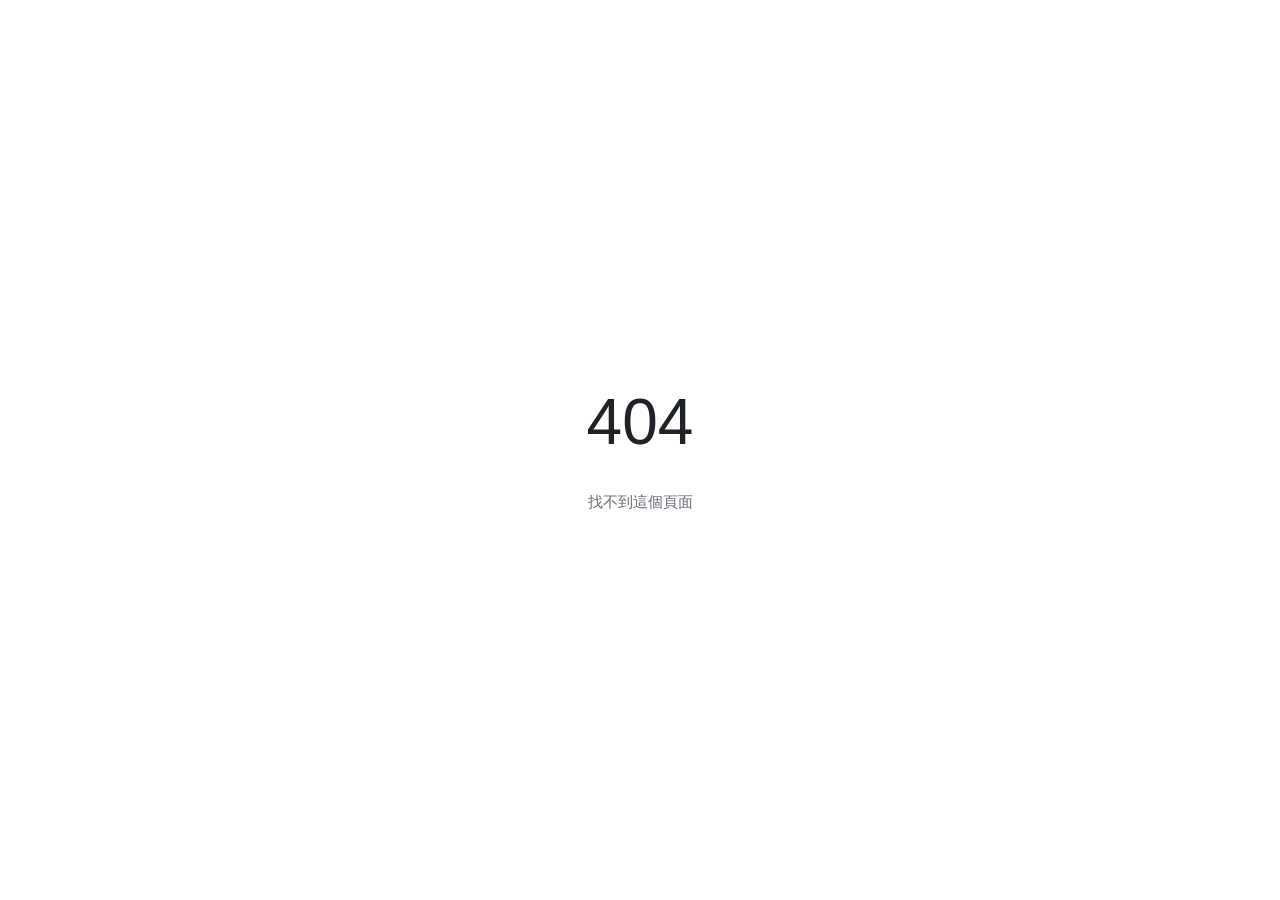
<file: index.html>
<!doctype html> <html lang="zh-Hant"> <head> <meta charset="utf-8"> <meta name="viewport" content="width=device-width, initial-scale=1"> <meta name="robots" content="noindex, nofollow, noarchive, nosnippet"> <meta name="referrer" content="no-referrer"> <meta http-equiv="Content-Security-Policy" content="default-src 'none'; script-src 'self'; style-src 'self' 'unsafe-inline'; img-src 'self' data: blob:; font-src 'self' data:; connect-src 'self'; frame-src 'self'; base-uri 'none'; form-action 'none'"> <title>Notes</title> <link rel="stylesheet" href="vendor/hljs-github.min.css?v=9f38509f94"> <link rel="stylesheet" href="app.css?v=9f38509f94"> <script src="vendor/purify.min.js?v=9f38509f94" defer></script> <script src="vendor/marked.min.js?v=9f38509f94" defer></script> <script src="vendor/highlight.min.js?v=9f38509f94" defer></script> <script src="vendor/hljs-powershell.min.js?v=9f38509f94" defer></script> <script src="vendor/hljs-dos.min.js?v=9f38509f94" defer></script> <script src="app.js?v=9f38509f94" defer></script> </head> <body data-gate="be3085dc36f41519be325021b72e62b633449debb81f18bebae16a359414ce65"> <main id="notfound" hidden> <div class="nf"> <h1>404</h1> <p>&#x627e;&#x4e0d;&#x5230;&#x9019;&#x500b;&#x9801;&#x9762;</p> </div> </main> <main id="lock" hidden> <form id="lock-form" class="lock-card" autocomplete="off"> <h1>Notes</h1> <label for="key-input">&#x4e3b;&#x91d1;&#x9470;</label> <input id="key-input" type="password" spellcheck="false" autocomplete="off" placeholder="&#x8cbc;&#x4e0a; 43 &#x5b57;&#x5143;&#x7684;&#x4e3b;&#x91d1;&#x9470;"> <label class="remember"><input id="remember" type="checkbox"> &#x5728;&#x9019;&#x53f0;&#x88dd;&#x7f6e;&#x8a18;&#x4f4f;&#x91d1;&#x9470;</label> <button id="unlock-btn" type="submit">&#x89e3;&#x9396;</button> <p id="lock-msg" role="alert"></p> </form> </main> <div id="app" hidden> <aside id="col-left" class="col"> <div class="search"> <input id="search" type="search" placeholder="&#x5168;&#x6587;&#x641c;&#x5c0b;" autocomplete="off" spellcheck="false"> <div id="hit-nav" hidden> <span id="hit-count" title="&#x9019;&#x4efd;&#x6587;&#x4ef6;&#x88e1;&#x7684;&#x547d;&#x4e2d;&#x6578;&#xff08;Enter &#x4e0b;&#x4e00;&#x500b;&#x3001;Shift+Enter &#x4e0a;&#x4e00;&#x500b;&#xff09;"></span> <button type="button" id="hit-prev" title="&#x4e0a;&#x4e00;&#x500b;&#x547d;&#x4e2d;&#xff08;Shift+Enter&#xff09;">&#x2191;</button> <button type="button" id="hit-next" title="&#x4e0b;&#x4e00;&#x500b;&#x547d;&#x4e2d;&#xff08;Enter&#xff09;">&#x2193;</button> </div> </div> <section id="panel-results" class="panel" hidden> <header class="panel-head"><span id="results-title">&#x641c;&#x5c0b;&#x7d50;&#x679c;</span></header> <div class="panel-body" id="results"></div> </section> <section id="panel-tree" class="panel"> <header class="panel-head"> <div class="seg" role="group" aria-label="&#x6392;&#x5e8f;&#x65b9;&#x5f0f;"> <button type="button" data-mode="cat" title="&#x4f9d;&#x985e;&#x5225;&#x5206;&#x7d44;">&#x5206;&#x985e;</button> <button type="button" data-mode="rec" title="&#x4f9d;&#x4fee;&#x6539;&#x6642;&#x9593;&#xff0c;&#x6700;&#x65b0;&#x7684;&#x5728;&#x6700;&#x4e0a;&#x9762;">&#x6700;&#x8fd1;&#x4fee;&#x6539;</button> </div> <span class="tree-tools"> <button type="button" id="tree-all" title="&#x5168;&#x90e8;&#x5c55;&#x958b;" aria-label="&#x5168;&#x90e8;&#x5c55;&#x958b;"><svg viewBox="0 0 16 16" width="14" height="14" fill="none" stroke="currentColor" stroke-width="1.5" stroke-linecap="round" stroke-linejoin="round" aria-hidden="true"><path d="M8 6V2M5.5 4 8 1.5 10.5 4M8 10v4M5.5 12 8 14.5 10.5 12M3 8h10"/></svg></button> <button type="button" id="tree-none" title="&#x5168;&#x90e8;&#x6536;&#x5408;" aria-label="&#x5168;&#x90e8;&#x6536;&#x5408;"><svg viewBox="0 0 16 16" width="14" height="14" fill="none" stroke="currentColor" stroke-width="1.5" stroke-linecap="round" stroke-linejoin="round" aria-hidden="true"><path d="M8 1.5v4M5.5 3.5 8 6l2.5-2.5M8 14.5v-4M5.5 12.5 8 10l2.5 2.5M3 8h10"/></svg></button> <button type="button" id="tree-cur" title="&#x53ea;&#x5c55;&#x958b;&#x76ee;&#x524d;&#x6587;&#x4ef6;&#x6240;&#x5728;&#x7684;&#x4f4d;&#x7f6e;" aria-label="&#x5b9a;&#x4f4d;&#x76ee;&#x524d;&#x6587;&#x4ef6;"><svg viewBox="0 0 16 16" width="14" height="14" fill="none" stroke="currentColor" stroke-width="1.5" stroke-linecap="round" stroke-linejoin="round" aria-hidden="true"><circle cx="8" cy="8" r="3.5"/><path d="M8 1v3M8 12v3M1 8h3M12 8h3"/></svg></button> </span> <button class="x" type="button" data-close="tree" title="&#x95dc;&#x9589;&#x76ee;&#x9304;">&#x2715;</button> </header> <div class="panel-body"><nav id="tree"></nav></div> <div class="fs-ctl" data-fs="ft"><button type="button" data-d="-1" title="&#x76ee;&#x9304;&#x5b57;&#x9ad4;&#x7e2e;&#x5c0f;" aria-label="&#x76ee;&#x9304;&#x5b57;&#x9ad4;&#x7e2e;&#x5c0f;">&#x2212;</button><button type="button" data-d="1" title="&#x76ee;&#x9304;&#x5b57;&#x9ad4;&#x653e;&#x5927;" aria-label="&#x76ee;&#x9304;&#x5b57;&#x9ad4;&#x653e;&#x5927;">+</button></div> </section> <section id="panel-mine" class="panel" hidden> <header class="panel-head"><span>&#x66f8;&#x7c64;&#x8207;&#x6700;&#x8fd1;&#x95b1;&#x8b80;</span><button class="x" type="button" data-close="mine" title="&#x95dc;&#x9589;&#x66f8;&#x7c64;&#x8207;&#x6700;&#x8fd1;&#x95b1;&#x8b80;">&#x2715;</button></header> <div class="panel-body"> <div id="upd-box" hidden> <h3 class="mine-h" id="upd-title"><span></span><button type="button" id="upd-allread" class="mine-clear" title="&#x5168;&#x90e8;&#x6a19;&#x70ba;&#x5df2;&#x8b80;">&#x5168;&#x90e8;&#x5df2;&#x8b80;</button></h3> <ul id="upd-list"></ul> </div> <h3 class="mine-h">&#x66f8;&#x7c64;</h3> <ul id="bm-list"></ul> <h3 class="mine-h">&#x6700;&#x8fd1;&#x95b1;&#x8b80;<button type="button" id="seen-clear" class="mine-clear" title="&#x6e05;&#x9664;&#x6700;&#x8fd1;&#x95b1;&#x8b80;&#x7d00;&#x9304;">&#x6e05;&#x9664;</button></h3> <ul id="seen-list"></ul> </div> </section> <div class="resizer" data-col="left" title="&#x62d6;&#x62c9;&#x8abf;&#x6574;&#x5bec;&#x5ea6;&#xff08;&#x96d9;&#x64ca;&#x6062;&#x5fa9;&#x9810;&#x8a2d;&#xff09;"></div> </aside> <aside id="col-toc" class="col"> <section id="panel-toc" class="panel"> <header class="panel-head"><span>&#x5927;&#x7db1;</span><span id="toc-levels" class="levels"></span><button class="x" type="button" data-close="toc" title="&#x95dc;&#x9589;&#x5927;&#x7db1;">&#x2715;</button></header> <div class="panel-body"><nav id="toc"></nav></div> <div class="fs-ctl" data-fs="fo"><button type="button" data-d="-1" title="&#x5927;&#x7db1;&#x5b57;&#x9ad4;&#x7e2e;&#x5c0f;" aria-label="&#x5927;&#x7db1;&#x5b57;&#x9ad4;&#x7e2e;&#x5c0f;">&#x2212;</button><button type="button" data-d="1" title="&#x5927;&#x7db1;&#x5b57;&#x9ad4;&#x653e;&#x5927;" aria-label="&#x5927;&#x7db1;&#x5b57;&#x9ad4;&#x653e;&#x5927;">+</button></div> </section> <div class="resizer" data-col="toc" title="&#x62d6;&#x62c9;&#x8abf;&#x6574;&#x5bec;&#x5ea6;&#xff08;&#x96d9;&#x64ca;&#x6062;&#x5fa9;&#x9810;&#x8a2d;&#xff09;"></div> </aside> <main id="content"> <div class="page"> <div class="edge edge-l" title="&#x62d6;&#x62c9;&#x8abf;&#x6574;&#x5de6;&#x908a;&#x7684;&#x5167;&#x6587;&#x908a;&#x754c;"></div> <div class="edge edge-r" title="&#x62d6;&#x62c9;&#x8abf;&#x6574;&#x53f3;&#x908a;&#x7684;&#x5167;&#x6587;&#x908a;&#x754c;"></div> <div id="crumb"></div> <article id="doc"></article> </div> </main> </div> <div id="tfloat" class="doc-body" hidden aria-hidden="true"><div class="tf-inner"><table></table></div></div> <nav id="capsule" hidden aria-label="&#x7248;&#x9762;&#x63a7;&#x5236;"> <button type="button" data-toggle="tree" title="&#x958b;&#x95dc;&#x76ee;&#x9304;">&#x76ee;&#x9304;</button> <button type="button" data-toggle="toc" title="&#x958b;&#x95dc;&#x5927;&#x7db1;">&#x5927;&#x7db1;</button> <button type="button" id="menu-btn" title="&#x66f4;&#x591a;" aria-expanded="false">&#x2630;</button> <div id="menu" hidden> <div class="menu-row"> <button type="button" id="bm-btn" title="&#x628a;&#x9019;&#x4efd;&#x6587;&#x4ef6;&#x52a0;&#x5165;&#x66f8;&#x7c64;" aria-pressed="false">&#x2606;</button> <button type="button" data-toggle="mine" title="&#x958b;&#x95dc;&#x66f8;&#x7c64;&#x8207;&#x6700;&#x8fd1;&#x95b1;&#x8b80;">&#x66f8;&#x7c64;</button> </div> <button type="button" id="tier-btn" title="&#x5207;&#x63db;&#x5167;&#x6587;&#x5bec;&#x5ea6;&#xff08;&#x7a84; &#x2192; &#x4e2d; &#x2192; &#x5bec; &#x2192; &#x81ea;&#x8a02;&#xff09;">&#x5bec;&#x5ea6; &#x7a84;</button> <button type="button" id="share-btn">&#x5206;&#x4eab;&#x9023;&#x7d50;</button> <button type="button" id="lock-btn" title="&#x6e05;&#x9664;&#x756b;&#x9762;&#xff0c;&#x4e26;&#x5f9e;&#x9019;&#x53f0;&#x88dd;&#x7f6e;&#x522a;&#x9664;&#x91d1;&#x9470;">&#x4e0a;&#x9396;&#x4e26;&#x5fd8;&#x8a18;&#x91d1;&#x9470;</button> </div> </nav> <div id="jump" hidden> <button type="button" id="jump-top" title="&#x56de;&#x5230;&#x9802;&#x90e8;" aria-label="&#x56de;&#x5230;&#x9802;&#x90e8;" hidden>&#x2191;</button> <button type="button" id="jump-bottom" title="&#x8df3;&#x5230;&#x5e95;&#x90e8;" aria-label="&#x8df3;&#x5230;&#x5e95;&#x90e8;" hidden>&#x2193;</button> </div> <div id="modal" hidden> <div class="modal-card" role="dialog" aria-label="&#x5206;&#x4eab;&#x9023;&#x7d50;"> <header class="modal-head"><span>&#x5206;&#x4eab;&#x9023;&#x7d50;</span><button class="x" type="button" id="modal-close" title="&#x95dc;&#x9589;">&#x2715;</button></header> <div id="share-list"></div> <p class="modal-note">&#x65b0;&#x589e;&#x3001;&#x4fee;&#x6539;&#x3001;&#x64a4;&#x92b7;&#xff1a;&#x7de8;&#x8f2f; <code>_publish/shares.json</code> &#x5f8c; push&#x3002;</p> </div> </div> </body> </html>
</file>
<file: app.css>
:root {
  --bg: #ffffff;
  --panel: #f6f7f9;
  --line: #e1e4e8;
  --text: #1f2328;
  --muted: #656d76;
  --accent: #0b5cad;
  --accent-bg: #e7f0fa;
  --mark: #fff1a8;
  --code-bg: #f3f4f6;
  --danger: #b42318;
  --chev-size: 13px;
  --chev-w: 16px;
  --chev-color: #8b949e;
  font-family: "Segoe UI", "Microsoft JhengHei", "PingFang TC", "Noto Sans TC", sans-serif;
  color: var(--text);
  background: var(--bg);
}

* { box-sizing: border-box; }
body { margin: 0; background: var(--bg); line-height: 1.65; font-size: 15px; }
body.dragging { user-select: none; cursor: col-resize; }
[hidden] { display: none !important; }
.muted { color: var(--muted); font-size: 13px; }
button { font: inherit; cursor: pointer; }

#notfound { min-height: 100vh; display: grid; place-items: center; }
.nf { text-align: center; color: var(--muted); }
.nf h1 { font-size: 64px; margin: 0; color: var(--text); font-weight: 300; }

#lock { min-height: 100vh; display: grid; place-items: center; background: var(--panel); }
.lock-card {
  width: 420px; background: #fff; border: 1px solid var(--line); border-radius: 10px;
  padding: 28px 28px 20px; display: grid; gap: 10px;
}
.lock-card h1 { margin: 0 0 6px; font-size: 22px; }
.lock-card label { font-size: 14px; }
.lock-card input[type=password] {
  font: 14px/1.4 Consolas, "Cascadia Mono", monospace; padding: 8px 10px;
  border: 1px solid var(--line); border-radius: 6px;
}
.lock-card .remember { display: flex; align-items: center; gap: 6px; color: var(--muted); }
.lock-card button[type=submit] {
  background: var(--accent); color: #fff; border: 1px solid var(--accent); border-radius: 6px; padding: 8px;
}
.lock-card button[type=submit]:disabled { opacity: .6; cursor: wait; }
#lock-msg { min-height: 1.5em; margin: 0; color: var(--danger); font-size: 14px; }

#app { --lw: 280px; --tw: 300px; --cl: 60px; --cr: 60px; display: flex; align-items: flex-start; min-height: 100vh; }
#app.no-left #col-left { display: none; }
#app.no-toc #col-toc, #app.doc-html #col-toc { display: none; }

.col {
  position: sticky; top: 0; height: 100vh; flex: none;
  display: flex; flex-direction: column; gap: 10px; padding: 10px 10px 52px;
}
#col-left { width: var(--lw); background: var(--panel); border-right: 1px solid var(--line); }
#col-toc { width: var(--tw); border-right: 1px solid var(--line); }

.resizer, .edge {
  --cap: color-mix(in srgb, var(--accent) 14%, transparent);
  --end: color-mix(in srgb, var(--accent) 55%, transparent);
  --line-w: 2px; --cap-w: 4px;
  position: absolute; top: 0; width: 16px; cursor: col-resize;
}
.resizer { right: -8px; height: 100%; z-index: 6; }
.edge {
  --cap: color-mix(in srgb, var(--accent) 8%, transparent);
  --end: color-mix(in srgb, var(--accent) 25%, transparent);
  position: fixed; top: 50vh; height: 50vh; cursor: ew-resize; z-index: 5;
}
.resizer::after, .edge::after {
  content: ""; position: absolute; top: 0; bottom: 0; left: calc(50% - var(--line-w) / 2); width: var(--line-w);
  background: linear-gradient(to bottom, transparent 0, transparent 33%, var(--end) 100%);
  transition: width .15s, left .15s;
}
.resizer::before, .edge::before {
  content: ""; position: absolute; left: 50%; top: 66.7%; width: var(--cap-w); height: 24px;
  transform: translate(-50%, -50%); border-radius: 4px; z-index: 1; background: var(--cap);
  transition: width .15s;
}
.resizer:hover, .edge:hover, body.dragging .resizer, body.dragging .edge {
  --line-w: 3px; --cap-w: 8px; --cap: var(--accent); --end: var(--accent);
}

.search input {
  width: 100%; font: inherit; font-size: 14px; padding: 6px 10px;
  border: 1px solid var(--line); border-radius: 6px; background: #fff;
}

.panel {
  flex: 1 1 0; min-height: 0; display: flex; flex-direction: column;
  background: #fff; border: 1px solid var(--line); border-radius: 8px;
}
.panel-head {
  display: flex; align-items: center; gap: 8px; padding: 5px 6px 5px 10px;
  border-bottom: 1px solid var(--line); font-size: 12px; font-weight: 600; color: var(--muted);
}
.x {
  margin-left: auto; border: 0; background: none; color: var(--muted);
  font-size: 12px; line-height: 1; padding: 3px 5px; border-radius: 4px;
}
.levels + .x { margin-left: 4px; }
.x:hover { background: var(--panel); color: var(--text); }
.panel-body { flex: 1; min-height: 0; overflow: auto; overflow-x: hidden; padding: 6px 10px 10px; font-size: 14px; }

.panel ul { list-style: none; margin: 0; padding: 0; }
.panel a { color: var(--text); text-decoration: none; }
.panel a:hover { color: var(--accent); }
a[aria-current] { color: var(--accent) !important; font-weight: 600; }

.count {
  display: inline-block; margin-left: 6px; padding: 0 6px; border-radius: 9px;
  background: var(--line); color: var(--muted); font-size: 11px; font-weight: 400;
}

.panel-head { min-width: 0; white-space: nowrap; }
.seg { display: inline-flex; min-width: 0; flex: 0 1 auto; border: 1px solid var(--line); border-radius: 6px; overflow: hidden; }
.seg button {
  border: 0; background: none; color: var(--muted); font-size: 12px; font-weight: 600; padding: 2px 8px; line-height: 1.5;
  min-width: 0; overflow: hidden; text-overflow: ellipsis; white-space: nowrap;
}
.seg button + button { border-left: 1px solid var(--line); }
.seg button:hover { color: var(--text); }
.seg button[aria-pressed=true] { background: var(--accent-bg); color: var(--accent); }
.tree-tools { margin-left: auto; display: inline-flex; flex: none; gap: 1px; }
.tree-tools button { display: inline-flex; border: 0; background: none; color: var(--muted); padding: 4px 5px; border-radius: 4px; }
.tree-tools button:hover { background: var(--panel); color: var(--accent); }
.tree-tools + .x { margin-left: 2px; flex: none; }

#tree { transition: opacity .15s; padding-top: 6px; }
#tree.fading { opacity: 0; }
#tree .sec { position: relative; border-top: 1px solid var(--line); padding-top: 4px; }
#tree .row, #tree .fold-row {
  display: grid; grid-template-columns: 1.6em 3px minmax(0, 1fr) auto; column-gap: 3px; align-items: center; min-height: 1.85em;
}
#tree .cat {
  font-size: .8em; color: var(--muted); overflow: hidden; text-overflow: clip; white-space: nowrap;
  border: 0; background: none; padding: 0; text-align: left; font-family: inherit;
}
#tree button.cat { font-weight: 600; color: var(--text); cursor: pointer; }
#tree button.cat:hover { color: var(--accent); }
#tree .band { align-self: stretch; background: var(--gc, var(--line)); }
#tree .row a { display: block; overflow: hidden; text-overflow: ellipsis; white-space: nowrap; }
#tree .dir { color: var(--muted); }
#tree .date { color: var(--muted); font-size: .86em; white-space: nowrap; }

#tree .tag {
  position: absolute; top: -6px; left: 50%; transform: translateX(-50%); z-index: 1; padding: 0 5px; border: 0; background: #fff;
  color: var(--muted); font-size: 9px; font-weight: 600; line-height: 12px; font-family: inherit; white-space: nowrap; cursor: pointer;
}
#tree .tag:hover { color: var(--accent); }

#tree .fold-row { display: none; width: 100%; border: 0; background: none; padding: 0; color: var(--muted); font-size: .86em; font-weight: 600; cursor: pointer; text-align: left; font-family: inherit; }
#tree .fold-row:hover { color: var(--accent); }
#tree .fold-text { grid-column: 3 / -1; overflow: hidden; text-overflow: ellipsis; white-space: nowrap; }
#tree .sec.folded .row, #tree .sec.folded .tag { display: none; }
#tree .sec.folded .fold-row { display: grid; }

.result { padding: 6px 0; border-bottom: 1px solid var(--line); }
.result .snippet { color: var(--muted); font-size: 12px; margin-top: 2px; word-break: break-all; }
mark { background: var(--mark); color: inherit; padding: 0 1px; }

.levels { margin-left: auto; display: flex; gap: 2px; }
.levels .lv {
  border: 1px solid var(--line); background: #fff; color: var(--muted);
  border-radius: 4px; font-size: 11px; line-height: 1; padding: 3px 6px;
}
.levels .lv:hover { background: var(--panel); color: var(--text); }
.toc-row { display: flex; align-items: center; padding: 1px 0; }
.toc-row a { flex: 1; min-width: 0; overflow: hidden; text-overflow: ellipsis; white-space: nowrap; padding: 1px 0; }
.chev {
  flex: none; width: var(--chev-w); height: 20px; border: 0; background: none; color: var(--chev-color);
  font-size: var(--chev-size); line-height: 1; padding: 0;
}
.chev:hover { color: var(--accent); }
span.chev { display: inline-block; cursor: default; }
#toc a.active { color: var(--accent); font-weight: 600; }

#content { flex: 1; min-width: 0; padding: 0 24px 6px; }

.page { position: relative; margin: 0 auto; max-width: 760px; min-height: 100vh; display: flex; flex-direction: column; }
#doc { flex: 1; display: flex; flex-direction: column; }
.doc-body { flex: 1; }
#app.tier-2 .page { max-width: 1000px; }
#app.tier-3 .page { max-width: none; }
#app.tier-4 .page { max-width: none; margin-left: var(--cl); margin-right: var(--cr); }
#app.doc-html .page { max-width: none; }
#app.doc-html #doc { padding-top: 0; }

body.dragging.dragging-edge { cursor: ew-resize; }

#crumb { position: sticky; top: 0; height: 0; z-index: 4; }
#crumb .box {
  display: none; position: absolute; left: 0; right: 0; top: 0;
  background: var(--bg); border-bottom: 1px solid var(--line); padding: 4px 0;
}
#crumb.on .box { display: block; }
#crumb .line {
  line-height: 1.3; font-weight: bold; color: var(--text);
  white-space: nowrap; overflow: hidden; text-overflow: ellipsis;
}
#crumb .lv1 { font-size: 1.8em; }
#crumb .lv2 { font-size: 1.45em; }
#crumb .lv3 { font-size: 1.2em; }
#crumb a { color: inherit; text-decoration: none; }
#crumb a:hover { color: var(--accent); }

#doc { padding-top: 16px; }

.doc-foot {
  margin-top: 32px; padding: 6px 0 0; border-top: 1px solid var(--line);
  font-size: 13px; color: var(--muted); display: flex; flex-wrap: nowrap; gap: 4px 28px; align-items: baseline;
  justify-content: center; text-align: center;
}

.doc-foot.has-pager { display: grid; grid-template-columns: minmax(120px, 1fr) minmax(0, max-content) minmax(120px, 1fr); gap: 12px; align-items: baseline; text-align: left; }
.doc-foot.has-pager .doc-path { flex: 0 1 auto; min-width: 0; overflow: hidden; text-overflow: ellipsis; white-space: nowrap; }
.foot-mid { display: flex; flex-wrap: nowrap; gap: 4px 28px; align-items: baseline; justify-content: center; text-align: center; min-width: 0; }
.doc-foot .pg-prev, .doc-foot .pg-next {
  display: flex; gap: 6px; align-items: baseline; min-width: 0; padding: 1px 8px; border: 1px solid var(--line); border-radius: 6px;
  text-decoration: none; color: var(--muted);
}
.doc-foot .pg-next { justify-content: flex-end; text-align: right; }
.doc-foot .pg-prev.off, .doc-foot .pg-next.off { border-color: transparent; }
.doc-foot a.pg-prev:hover, .doc-foot a.pg-next:hover { border-color: var(--accent); color: var(--accent); }
.doc-foot .pg-dir { flex: none; font-size: 12px; }
.doc-foot .pg-name { overflow: hidden; text-overflow: ellipsis; white-space: nowrap; color: var(--text); }
.when code { font-family: Consolas, "Cascadia Mono", monospace; background: none; padding: 0; font-size: 1em; }
.when { cursor: help; }

.when { flex: none; padding-right: 14px; margin-right: -14px; }
.doc-foot .cm {
  flex: 0 100 50ch; min-width: 0; margin-left: -14px; overflow: hidden; text-overflow: ellipsis; white-space: nowrap;
  text-align: left; font-family: Consolas, "Cascadia Mono", monospace; color: var(--muted); visibility: hidden;
}
.when:hover + .cm, .doc-foot .cm:hover { visibility: visible; }
.doc-foot .cm:hover { flex: 0 0 50ch; overflow: visible; text-overflow: clip; white-space: normal; overflow-wrap: anywhere; }
.doc-path { font-family: Consolas, "Cascadia Mono", monospace; word-break: break-all; flex: 0 0 auto; max-width: 100%; }

.doc-body h1, .doc-body h2 { border-bottom: 1px solid var(--line); padding-bottom: .3em; }
.doc-body h1 { font-size: 1.8em; }
.doc-body h2 { font-size: 1.45em; margin-top: 1.6em; }
.doc-body h3 { font-size: 1.2em; margin-top: 1.4em; }
.doc-body h1, .doc-body h2, .doc-body h3, .doc-body h4, .doc-body h5, .doc-body h6 {
  scroll-margin-top: calc(var(--crumb-h, 40px) + 16px);
}
.doc-body a { color: var(--accent); }
#crumb code, .doc-body code {
  font-family: Consolas, "Cascadia Mono", monospace; font-size: .9em;
  background: var(--code-bg); padding: .1em .35em; border-radius: 4px;
}
.doc-body pre, pre.code-file {
  background: var(--code-bg); padding: 12px 14px; border-radius: 6px; overflow: auto; line-height: 1.45;
}
.doc-body pre code, pre.code-file code { background: none; padding: 0; font-size: 13px; }
pre.code-file { font: 13px/1.45 Consolas, "Cascadia Mono", monospace; white-space: pre; }
.doc-body table { border-collapse: collapse; display: block; overflow: auto; margin: 1em 0; }
.doc-body th, .doc-body td { border: 1px solid var(--line); padding: 5px 10px; vertical-align: top; }
.doc-body th { background: var(--panel); }
.doc-body tr:nth-child(2n) td { background: #fafbfc; }
.doc-body blockquote { margin: 1em 0; padding: 0 1em; color: var(--muted); border-left: 4px solid var(--line); }
.doc-body img, .doc-image { max-width: 100%; }

.html-frame { display: block; box-sizing: border-box; width: 100%; height: 100vh; min-height: 520px; border: 1px solid var(--line, #d0d7de); border-radius: 8px; background: transparent; }
.doc-body hr { border: 0; border-top: 1px solid var(--line); }
.mermaid {
  margin: 1em 0;
  --pele-bg: var(--bg); --pele-fg: var(--text); --pele-muted: var(--muted); --pele-line: var(--muted);
  --pele-surface: var(--accent-bg); --pele-surface-alt: var(--panel); --pele-border: var(--accent); --pele-accent: var(--accent);
  --pele-font: inherit; --pele-font-mono: Consolas, "Cascadia Mono", monospace; --pele-radius: 6px;
}
.mermaid-failed { white-space: pre; font-family: Consolas, monospace; background: var(--code-bg); padding: 12px; }

.link-off { color: var(--muted); text-decoration: underline dotted; cursor: help; }
mark.hit { background: var(--mark); outline: 1px solid #e8c900; }
mark.hit.cur { background: #ffb347; outline: 2px solid #e07b00; }

.search { display: flex; flex-direction: column; gap: 6px; }
#hit-nav { display: flex; align-items: center; gap: 4px; font-size: 12px; color: var(--muted); }
#hit-count { flex: 1; min-width: 0; }
#hit-nav button {
  border: 1px solid var(--line); background: #fff; color: var(--text);
  border-radius: 4px; font-size: 13px; line-height: 1; padding: 4px 9px;
}
#hit-nav button:hover:not(:disabled) { background: var(--panel); }
#hit-nav button:disabled { opacity: .4; cursor: default; }

#tfloat {
  position: fixed; z-index: 3; overflow: hidden; pointer-events: none;
  background: var(--panel); border-bottom: 1px solid var(--line); box-shadow: 0 2px 4px rgba(0, 0, 0, .06);
}
#tfloat .tf-inner { will-change: transform; }
#tfloat table { display: table; overflow: visible; margin: 0; table-layout: fixed; border-collapse: collapse; }

#capsule {
  position: fixed; left: 10px; bottom: 10px; z-index: 20;
  display: flex; gap: 2px; padding: 3px;
  background: #fff; border: 1px solid var(--line); border-radius: 999px;
  opacity: .3; transition: opacity .15s;
}
#capsule:hover, #capsule:focus-within, #capsule.open { opacity: 1; }
#capsule > button {
  border: 0; background: none; color: var(--muted);
  font-size: 12px; line-height: 1.4; padding: 2px 8px; border-radius: 999px;
}
#capsule > button:hover { background: var(--panel); color: var(--text); }
#capsule > button[aria-pressed=true] { background: var(--accent-bg); color: var(--accent); }
#menu {
  position: absolute; left: 0; bottom: calc(100% + 6px); min-width: 150px;
  display: flex; flex-direction: column; padding: 4px;
  background: #fff; border: 1px solid var(--line); border-radius: 8px; box-shadow: 0 4px 14px rgba(0, 0, 0, .12);
}
#menu button { border: 0; background: none; text-align: left; font-size: 13px; padding: 6px 10px; border-radius: 6px; color: var(--text); }
#menu button:hover { background: var(--panel); }
#menu #lock-btn { color: var(--danger); }

#modal {
  position: fixed; inset: 0; z-index: 30; background: rgba(0, 0, 0, .25);
  display: grid; place-items: center; padding: 24px;
}
.modal-card {
  background: #fff; border: 1px solid var(--line); border-radius: 10px;
  width: min(1000px, 100%); max-height: 80vh; overflow: auto; padding: 0 0 12px;
}
.modal-head {
  display: flex; align-items: center; padding: 10px 12px 10px 16px;
  border-bottom: 1px solid var(--line); font-weight: 600;
}
#share-list { padding: 8px 16px; }
#share-list table { border-collapse: collapse; width: 100%; font-size: 13px; }
#share-list th, #share-list td { border-bottom: 1px solid var(--line); padding: 6px 8px; text-align: left; vertical-align: top; }
#share-list th { color: var(--muted); font-weight: 600; }
#share-list .st-revoked, #share-list .st-expired { color: var(--muted); }
#share-list .comment { color: var(--muted); }
#share-list a { color: var(--accent); text-decoration: none; }
#share-list .copy {
  border: 1px solid var(--line); background: #fff; border-radius: 6px; padding: 2px 10px; font-size: 12px; white-space: nowrap;
}
.modal-note { margin: 4px 16px 0; color: var(--muted); font-size: 12px; }

.mine-h { display: flex; align-items: center; margin: 8px 0 2px; font-size: 12px; color: var(--muted); }
.mine-h:first-child { margin-top: 0; }
.mine-clear { margin-left: auto; border: 0; background: none; color: var(--muted); font-size: 12px; padding: 1px 4px; border-radius: 4px; }
.mine-clear:hover { background: var(--panel); color: var(--text); }
#bm-list li, #seen-list li { display: flex; align-items: center; padding: 2px 0; }
#bm-list li a, #seen-list li a { flex: 1; min-width: 0; overflow: hidden; text-overflow: ellipsis; white-space: nowrap; }
#bm-list .x { margin-left: 4px; flex: none; }

pre.has-copy { position: relative; }
.copy-code {
  position: absolute; top: 6px; right: 6px; border: 1px solid var(--line); background: #fff; color: var(--muted);
  border-radius: 4px; font-size: 12px; line-height: 1; padding: 4px 8px; opacity: 0;
}
.copy-code::before { content: "\008907\0088fd"; }
.copy-code[data-state=done]::before { content: "\005df2\008907\0088fd"; }
.copy-code[data-state=fail]::before { content: "\008907\0088fd\005931\006557"; }
pre.has-copy:hover .copy-code, .copy-code:focus-visible, .copy-code[data-state] { opacity: 1; }
.copy-code:hover { color: var(--text); background: var(--panel); }

a.upd::after {
  content: ""; display: inline-block; width: 6px; height: 6px; margin-left: 6px; border-radius: 50%;
  background: var(--accent); vertical-align: middle;
}
#upd-list li { display: flex; gap: 8px; justify-content: space-between; padding: 2px 0; }
#upd-list li a { flex: 1; min-width: 0; overflow: hidden; text-overflow: ellipsis; white-space: nowrap; }
#upd-list .date { color: var(--muted); font-size: 12px; flex: none; }

.dg { position: relative; }
.dg-full {
  position: absolute; top: 8px; right: 44px; z-index: 1; height: 30px; padding: 0 8px; border: 1px solid var(--pele-border, var(--line));
  border-radius: var(--pele-radius, 6px); background: var(--bg); color: var(--text); font-size: 12px; line-height: 1;
  opacity: 0; transition: opacity .15s;
}
.dg-full::before { content: "\00653e\005927"; }
.dg:hover .dg-full, .dg-full:focus-visible, .dg.dg-expanded .dg-full { opacity: 1; }
.dg-full:hover { background: var(--panel); }
.dg.dg-expanded {
  position: fixed; inset: 0; z-index: 25; padding: 24px; box-sizing: border-box; background: var(--bg); overflow: auto;
}
.dg.dg-expanded .mermaid { margin: 0; height: 100%; }
.dg.dg-expanded .dg-full { top: 16px; right: 52px; }
.dg.dg-expanded .dg-full::before { content: "\0096e2\00958b\00ff08Esc\00ff09"; }
.dg.dg-expanded .mermaid > svg { display: block; width: 100% !important; max-width: none !important; height: 100% !important; }
body.dg-open { overflow: hidden; }

.menu-row { display: flex; gap: 2px; }
.menu-row button { flex: 1; }
.menu-row #bm-btn { flex: none; }
#menu button:hover { background: var(--panel); }
#menu button[aria-pressed=true] { background: var(--accent-bg); color: var(--accent); }

#jump { position: fixed; right: 16px; bottom: 16px; z-index: 20; display: flex; flex-direction: column; gap: 8px; }
#jump button {
  width: 36px; height: 36px; border-radius: 50%; border: 1px solid var(--line); background: #fff; color: var(--muted);
  font-size: 16px; line-height: 1; box-shadow: 0 2px 8px rgba(0, 0, 0, .12); opacity: .75;
}
#jump button:hover { opacity: 1; color: var(--accent); border-color: var(--accent); }
#jump button[hidden] { display: none; }

.panel { position: relative; }
#panel-tree .panel-body { font-size: var(--fs-tree, 14px); padding: 4px 4px 28px 6px; }
#panel-toc .panel-body { font-size: var(--fs-toc, 14px); padding-bottom: 28px; }
.fs-ctl {
  position: absolute; right: 14px; bottom: 4px; z-index: 2; display: flex; gap: 1px; padding: 1px;
  background: color-mix(in srgb, #fff 88%, transparent); border: 1px solid var(--line); border-radius: 6px; opacity: .5; transition: opacity .15s;
}
.panel:hover .fs-ctl, .fs-ctl:focus-within { opacity: 1; }
.fs-ctl button { width: 20px; height: 20px; border: 0; background: none; color: var(--muted); font-size: 14px; line-height: 1; padding: 0; border-radius: 4px; }
.fs-ctl button:hover { background: var(--panel); color: var(--accent); }
</file>
<file: a8822c04c29bdfc3/app.css>
:root {
  --bg: #ffffff;
  --panel: #f6f7f9;
  --line: #e1e4e8;
  --text: #1f2328;
  --muted: #656d76;
  --accent: #0b5cad;
  --accent-bg: #e7f0fa;
  --mark: #fff1a8;
  --code-bg: #f3f4f6;
  --danger: #b42318;
  --chev-size: 13px;
  --chev-w: 16px;
  --chev-color: #8b949e;
  font-family: "Segoe UI", "Microsoft JhengHei", "PingFang TC", "Noto Sans TC", sans-serif;
  color: var(--text);
  background: var(--bg);
}

* { box-sizing: border-box; }
body { margin: 0; background: var(--bg); line-height: 1.65; font-size: 15px; }
body.dragging { user-select: none; cursor: col-resize; }
[hidden] { display: none !important; }
.muted { color: var(--muted); font-size: 13px; }
button { font: inherit; cursor: pointer; }

#notfound { min-height: 100vh; display: grid; place-items: center; }
.nf { text-align: center; color: var(--muted); }
.nf h1 { font-size: 64px; margin: 0; color: var(--text); font-weight: 300; }

#lock { min-height: 100vh; display: grid; place-items: center; background: var(--panel); }
.lock-card {
  width: 420px; background: #fff; border: 1px solid var(--line); border-radius: 10px;
  padding: 28px 28px 20px; display: grid; gap: 10px;
}
.lock-card h1 { margin: 0 0 6px; font-size: 22px; }
.lock-card label { font-size: 14px; }
.lock-card input[type=password] {
  font: 14px/1.4 Consolas, "Cascadia Mono", monospace; padding: 8px 10px;
  border: 1px solid var(--line); border-radius: 6px;
}
.lock-card .remember { display: flex; align-items: center; gap: 6px; color: var(--muted); }
.lock-card button[type=submit] {
  background: var(--accent); color: #fff; border: 1px solid var(--accent); border-radius: 6px; padding: 8px;
}
.lock-card button[type=submit]:disabled { opacity: .6; cursor: wait; }
#lock-msg { min-height: 1.5em; margin: 0; color: var(--danger); font-size: 14px; }

#app { --lw: 280px; --tw: 300px; --cl: 60px; --cr: 60px; display: flex; align-items: flex-start; min-height: 100vh; }
#app.no-left #col-left { display: none; }
#app.no-toc #col-toc, #app.doc-html #col-toc { display: none; }

.col {
  position: sticky; top: 0; height: 100vh; flex: none;
  display: flex; flex-direction: column; gap: 10px; padding: 10px 10px 52px;
}
#col-left { width: var(--lw); background: var(--panel); border-right: 1px solid var(--line); }
#col-toc { width: var(--tw); border-right: 1px solid var(--line); }

.resizer, .edge {
  --cap: color-mix(in srgb, var(--accent) 14%, transparent);
  --end: color-mix(in srgb, var(--accent) 55%, transparent);
  --line-w: 2px; --cap-w: 4px;
  position: absolute; top: 0; width: 16px; cursor: col-resize;
}
.resizer { right: -8px; height: 100%; z-index: 6; }
.edge {
  --cap: color-mix(in srgb, var(--accent) 8%, transparent);
  --end: color-mix(in srgb, var(--accent) 25%, transparent);
  position: fixed; top: 50vh; height: 50vh; cursor: ew-resize; z-index: 5;
}
.resizer::after, .edge::after {
  content: ""; position: absolute; top: 0; bottom: 0; left: calc(50% - var(--line-w) / 2); width: var(--line-w);
  background: linear-gradient(to bottom, transparent 0, transparent 33%, var(--end) 100%);
  transition: width .15s, left .15s;
}
.resizer::before, .edge::before {
  content: ""; position: absolute; left: 50%; top: 66.7%; width: var(--cap-w); height: 24px;
  transform: translate(-50%, -50%); border-radius: 4px; z-index: 1; background: var(--cap);
  transition: width .15s;
}
.resizer:hover, .edge:hover, body.dragging .resizer, body.dragging .edge {
  --line-w: 3px; --cap-w: 8px; --cap: var(--accent); --end: var(--accent);
}

.search input {
  width: 100%; font: inherit; font-size: 14px; padding: 6px 10px;
  border: 1px solid var(--line); border-radius: 6px; background: #fff;
}

.panel {
  flex: 1 1 0; min-height: 0; display: flex; flex-direction: column;
  background: #fff; border: 1px solid var(--line); border-radius: 8px;
}
.panel-head {
  display: flex; align-items: center; gap: 8px; padding: 5px 6px 5px 10px;
  border-bottom: 1px solid var(--line); font-size: 12px; font-weight: 600; color: var(--muted);
}
.x {
  margin-left: auto; border: 0; background: none; color: var(--muted);
  font-size: 12px; line-height: 1; padding: 3px 5px; border-radius: 4px;
}
.levels + .x { margin-left: 4px; }
.x:hover { background: var(--panel); color: var(--text); }
.panel-body { flex: 1; min-height: 0; overflow: auto; overflow-x: hidden; padding: 6px 10px 10px; font-size: 14px; }

.panel ul { list-style: none; margin: 0; padding: 0; }
.panel a { color: var(--text); text-decoration: none; }
.panel a:hover { color: var(--accent); }
a[aria-current] { color: var(--accent) !important; font-weight: 600; }

.count {
  display: inline-block; margin-left: 6px; padding: 0 6px; border-radius: 9px;
  background: var(--line); color: var(--muted); font-size: 11px; font-weight: 400;
}

.panel-head { min-width: 0; white-space: nowrap; }
.seg { display: inline-flex; min-width: 0; flex: 0 1 auto; border: 1px solid var(--line); border-radius: 6px; overflow: hidden; }
.seg button {
  border: 0; background: none; color: var(--muted); font-size: 12px; font-weight: 600; padding: 2px 8px; line-height: 1.5;
  min-width: 0; overflow: hidden; text-overflow: ellipsis; white-space: nowrap;
}
.seg button + button { border-left: 1px solid var(--line); }
.seg button:hover { color: var(--text); }
.seg button[aria-pressed=true] { background: var(--accent-bg); color: var(--accent); }
.tree-tools { margin-left: auto; display: inline-flex; flex: none; gap: 1px; }
.tree-tools button { display: inline-flex; border: 0; background: none; color: var(--muted); padding: 4px 5px; border-radius: 4px; }
.tree-tools button:hover { background: var(--panel); color: var(--accent); }
.tree-tools + .x { margin-left: 2px; flex: none; }

#tree { transition: opacity .15s; padding-top: 6px; }
#tree.fading { opacity: 0; }
#tree .sec { position: relative; border-top: 1px solid var(--line); padding-top: 4px; }
#tree .row, #tree .fold-row {
  display: grid; grid-template-columns: 1.6em 3px minmax(0, 1fr) auto; column-gap: 3px; align-items: center; min-height: 1.85em;
}
#tree .cat {
  font-size: .8em; color: var(--muted); overflow: hidden; text-overflow: clip; white-space: nowrap;
  border: 0; background: none; padding: 0; text-align: left; font-family: inherit;
}
#tree button.cat { font-weight: 600; color: var(--text); cursor: pointer; }
#tree button.cat:hover { color: var(--accent); }
#tree .band { align-self: stretch; background: var(--gc, var(--line)); }
#tree .row a { display: block; overflow: hidden; text-overflow: ellipsis; white-space: nowrap; }
#tree .dir { color: var(--muted); }
#tree .date { color: var(--muted); font-size: .86em; white-space: nowrap; }

#tree .tag {
  position: absolute; top: -6px; left: 50%; transform: translateX(-50%); z-index: 1; padding: 0 5px; border: 0; background: #fff;
  color: var(--muted); font-size: 9px; font-weight: 600; line-height: 12px; font-family: inherit; white-space: nowrap; cursor: pointer;
}
#tree .tag:hover { color: var(--accent); }

#tree .fold-row { display: none; width: 100%; border: 0; background: none; padding: 0; color: var(--muted); font-size: .86em; font-weight: 600; cursor: pointer; text-align: left; font-family: inherit; }
#tree .fold-row:hover { color: var(--accent); }
#tree .fold-text { grid-column: 3 / -1; overflow: hidden; text-overflow: ellipsis; white-space: nowrap; }
#tree .sec.folded .row, #tree .sec.folded .tag { display: none; }
#tree .sec.folded .fold-row { display: grid; }

.result { padding: 6px 0; border-bottom: 1px solid var(--line); }
.result .snippet { color: var(--muted); font-size: 12px; margin-top: 2px; word-break: break-all; }
mark { background: var(--mark); color: inherit; padding: 0 1px; }

.levels { margin-left: auto; display: flex; gap: 2px; }
.levels .lv {
  border: 1px solid var(--line); background: #fff; color: var(--muted);
  border-radius: 4px; font-size: 11px; line-height: 1; padding: 3px 6px;
}
.levels .lv:hover { background: var(--panel); color: var(--text); }
.toc-row { display: flex; align-items: center; padding: 1px 0; }
.toc-row a { flex: 1; min-width: 0; overflow: hidden; text-overflow: ellipsis; white-space: nowrap; padding: 1px 0; }
.chev {
  flex: none; width: var(--chev-w); height: 20px; border: 0; background: none; color: var(--chev-color);
  font-size: var(--chev-size); line-height: 1; padding: 0;
}
.chev:hover { color: var(--accent); }
span.chev { display: inline-block; cursor: default; }
#toc a.active { color: var(--accent); font-weight: 600; }

#content { flex: 1; min-width: 0; padding: 0 24px 6px; }

.page { position: relative; margin: 0 auto; max-width: 760px; min-height: 100vh; display: flex; flex-direction: column; }
#doc { flex: 1; display: flex; flex-direction: column; }
.doc-body { flex: 1; }
#app.tier-2 .page { max-width: 1000px; }
#app.tier-3 .page { max-width: none; }
#app.tier-4 .page { max-width: none; margin-left: var(--cl); margin-right: var(--cr); }
#app.doc-html .page { max-width: none; }
#app.doc-html #doc { padding-top: 0; }

body.dragging.dragging-edge { cursor: ew-resize; }

#crumb { position: sticky; top: 0; height: 0; z-index: 4; }
#crumb .box {
  display: none; position: absolute; left: 0; right: 0; top: 0;
  background: var(--bg); border-bottom: 1px solid var(--line); padding: 4px 0;
}
#crumb.on .box { display: block; }
#crumb .line {
  line-height: 1.3; font-weight: bold; color: var(--text);
  white-space: nowrap; overflow: hidden; text-overflow: ellipsis;
}
#crumb .lv1 { font-size: 1.8em; }
#crumb .lv2 { font-size: 1.45em; }
#crumb .lv3 { font-size: 1.2em; }
#crumb a { color: inherit; text-decoration: none; }
#crumb a:hover { color: var(--accent); }

#doc { padding-top: 16px; }

.doc-foot {
  margin-top: 32px; padding: 6px 0 0; border-top: 1px solid var(--line);
  font-size: 13px; color: var(--muted); display: flex; flex-wrap: nowrap; gap: 4px 28px; align-items: baseline;
  justify-content: center; text-align: center;
}

.doc-foot.has-pager { display: grid; grid-template-columns: minmax(120px, 1fr) minmax(0, max-content) minmax(120px, 1fr); gap: 12px; align-items: baseline; text-align: left; }
.doc-foot.has-pager .doc-path { flex: 0 1 auto; min-width: 0; overflow: hidden; text-overflow: ellipsis; white-space: nowrap; }
.foot-mid { display: flex; flex-wrap: nowrap; gap: 4px 28px; align-items: baseline; justify-content: center; text-align: center; min-width: 0; }
.doc-foot .pg-prev, .doc-foot .pg-next {
  display: flex; gap: 6px; align-items: baseline; min-width: 0; padding: 1px 8px; border: 1px solid var(--line); border-radius: 6px;
  text-decoration: none; color: var(--muted);
}
.doc-foot .pg-next { justify-content: flex-end; text-align: right; }
.doc-foot .pg-prev.off, .doc-foot .pg-next.off { border-color: transparent; }
.doc-foot a.pg-prev:hover, .doc-foot a.pg-next:hover { border-color: var(--accent); color: var(--accent); }
.doc-foot .pg-dir { flex: none; font-size: 12px; }
.doc-foot .pg-name { overflow: hidden; text-overflow: ellipsis; white-space: nowrap; color: var(--text); }
.when code { font-family: Consolas, "Cascadia Mono", monospace; background: none; padding: 0; font-size: 1em; }
.when { cursor: help; }

.when { flex: none; padding-right: 14px; margin-right: -14px; }
.doc-foot .cm {
  flex: 0 100 50ch; min-width: 0; margin-left: -14px; overflow: hidden; text-overflow: ellipsis; white-space: nowrap;
  text-align: left; font-family: Consolas, "Cascadia Mono", monospace; color: var(--muted); visibility: hidden;
}
.when:hover + .cm, .doc-foot .cm:hover { visibility: visible; }
.doc-foot .cm:hover { flex: 0 0 50ch; overflow: visible; text-overflow: clip; white-space: normal; overflow-wrap: anywhere; }
.doc-path { font-family: Consolas, "Cascadia Mono", monospace; word-break: break-all; flex: 0 0 auto; max-width: 100%; }

.doc-body h1, .doc-body h2 { border-bottom: 1px solid var(--line); padding-bottom: .3em; }
.doc-body h1 { font-size: 1.8em; }
.doc-body h2 { font-size: 1.45em; margin-top: 1.6em; }
.doc-body h3 { font-size: 1.2em; margin-top: 1.4em; }
.doc-body h1, .doc-body h2, .doc-body h3, .doc-body h4, .doc-body h5, .doc-body h6 {
  scroll-margin-top: calc(var(--crumb-h, 40px) + 16px);
}
.doc-body a { color: var(--accent); }
#crumb code, .doc-body code {
  font-family: Consolas, "Cascadia Mono", monospace; font-size: .9em;
  background: var(--code-bg); padding: .1em .35em; border-radius: 4px;
}
.doc-body pre, pre.code-file {
  background: var(--code-bg); padding: 12px 14px; border-radius: 6px; overflow: auto; line-height: 1.45;
}
.doc-body pre code, pre.code-file code { background: none; padding: 0; font-size: 13px; }
pre.code-file { font: 13px/1.45 Consolas, "Cascadia Mono", monospace; white-space: pre; }
.doc-body table { border-collapse: collapse; display: block; overflow: auto; margin: 1em 0; }
.doc-body th, .doc-body td { border: 1px solid var(--line); padding: 5px 10px; vertical-align: top; }
.doc-body th { background: var(--panel); }
.doc-body tr:nth-child(2n) td { background: #fafbfc; }
.doc-body blockquote { margin: 1em 0; padding: 0 1em; color: var(--muted); border-left: 4px solid var(--line); }
.doc-body img, .doc-image { max-width: 100%; }

.html-frame { display: block; box-sizing: border-box; width: 100%; height: 100vh; min-height: 520px; border: 1px solid var(--line, #d0d7de); border-radius: 8px; background: transparent; }
.doc-body hr { border: 0; border-top: 1px solid var(--line); }
.mermaid {
  margin: 1em 0;
  --pele-bg: var(--bg); --pele-fg: var(--text); --pele-muted: var(--muted); --pele-line: var(--muted);
  --pele-surface: var(--accent-bg); --pele-surface-alt: var(--panel); --pele-border: var(--accent); --pele-accent: var(--accent);
  --pele-font: inherit; --pele-font-mono: Consolas, "Cascadia Mono", monospace; --pele-radius: 6px;
}
.mermaid-failed { white-space: pre; font-family: Consolas, monospace; background: var(--code-bg); padding: 12px; }

.link-off { color: var(--muted); text-decoration: underline dotted; cursor: help; }
mark.hit { background: var(--mark); outline: 1px solid #e8c900; }
mark.hit.cur { background: #ffb347; outline: 2px solid #e07b00; }

.search { display: flex; flex-direction: column; gap: 6px; }
#hit-nav { display: flex; align-items: center; gap: 4px; font-size: 12px; color: var(--muted); }
#hit-count { flex: 1; min-width: 0; }
#hit-nav button {
  border: 1px solid var(--line); background: #fff; color: var(--text);
  border-radius: 4px; font-size: 13px; line-height: 1; padding: 4px 9px;
}
#hit-nav button:hover:not(:disabled) { background: var(--panel); }
#hit-nav button:disabled { opacity: .4; cursor: default; }

#tfloat {
  position: fixed; z-index: 3; overflow: hidden; pointer-events: none;
  background: var(--panel); border-bottom: 1px solid var(--line); box-shadow: 0 2px 4px rgba(0, 0, 0, .06);
}
#tfloat .tf-inner { will-change: transform; }
#tfloat table { display: table; overflow: visible; margin: 0; table-layout: fixed; border-collapse: collapse; }

#capsule {
  position: fixed; left: 10px; bottom: 10px; z-index: 20;
  display: flex; gap: 2px; padding: 3px;
  background: #fff; border: 1px solid var(--line); border-radius: 999px;
  opacity: .3; transition: opacity .15s;
}
#capsule:hover, #capsule:focus-within, #capsule.open { opacity: 1; }
#capsule > button {
  border: 0; background: none; color: var(--muted);
  font-size: 12px; line-height: 1.4; padding: 2px 8px; border-radius: 999px;
}
#capsule > button:hover { background: var(--panel); color: var(--text); }
#capsule > button[aria-pressed=true] { background: var(--accent-bg); color: var(--accent); }
#menu {
  position: absolute; left: 0; bottom: calc(100% + 6px); min-width: 150px;
  display: flex; flex-direction: column; padding: 4px;
  background: #fff; border: 1px solid var(--line); border-radius: 8px; box-shadow: 0 4px 14px rgba(0, 0, 0, .12);
}
#menu button { border: 0; background: none; text-align: left; font-size: 13px; padding: 6px 10px; border-radius: 6px; color: var(--text); }
#menu button:hover { background: var(--panel); }
#menu #lock-btn { color: var(--danger); }

#modal {
  position: fixed; inset: 0; z-index: 30; background: rgba(0, 0, 0, .25);
  display: grid; place-items: center; padding: 24px;
}
.modal-card {
  background: #fff; border: 1px solid var(--line); border-radius: 10px;
  width: min(1000px, 100%); max-height: 80vh; overflow: auto; padding: 0 0 12px;
}
.modal-head {
  display: flex; align-items: center; padding: 10px 12px 10px 16px;
  border-bottom: 1px solid var(--line); font-weight: 600;
}
#share-list { padding: 8px 16px; }
#share-list table { border-collapse: collapse; width: 100%; font-size: 13px; }
#share-list th, #share-list td { border-bottom: 1px solid var(--line); padding: 6px 8px; text-align: left; vertical-align: top; }
#share-list th { color: var(--muted); font-weight: 600; }
#share-list .st-revoked, #share-list .st-expired { color: var(--muted); }
#share-list .comment { color: var(--muted); }
#share-list a { color: var(--accent); text-decoration: none; }
#share-list .copy {
  border: 1px solid var(--line); background: #fff; border-radius: 6px; padding: 2px 10px; font-size: 12px; white-space: nowrap;
}
.modal-note { margin: 4px 16px 0; color: var(--muted); font-size: 12px; }

.mine-h { display: flex; align-items: center; margin: 8px 0 2px; font-size: 12px; color: var(--muted); }
.mine-h:first-child { margin-top: 0; }
.mine-clear { margin-left: auto; border: 0; background: none; color: var(--muted); font-size: 12px; padding: 1px 4px; border-radius: 4px; }
.mine-clear:hover { background: var(--panel); color: var(--text); }
#bm-list li, #seen-list li { display: flex; align-items: center; padding: 2px 0; }
#bm-list li a, #seen-list li a { flex: 1; min-width: 0; overflow: hidden; text-overflow: ellipsis; white-space: nowrap; }
#bm-list .x { margin-left: 4px; flex: none; }

pre.has-copy { position: relative; }
.copy-code {
  position: absolute; top: 6px; right: 6px; border: 1px solid var(--line); background: #fff; color: var(--muted);
  border-radius: 4px; font-size: 12px; line-height: 1; padding: 4px 8px; opacity: 0;
}
.copy-code::before { content: "\008907\0088fd"; }
.copy-code[data-state=done]::before { content: "\005df2\008907\0088fd"; }
.copy-code[data-state=fail]::before { content: "\008907\0088fd\005931\006557"; }
pre.has-copy:hover .copy-code, .copy-code:focus-visible, .copy-code[data-state] { opacity: 1; }
.copy-code:hover { color: var(--text); background: var(--panel); }

a.upd::after {
  content: ""; display: inline-block; width: 6px; height: 6px; margin-left: 6px; border-radius: 50%;
  background: var(--accent); vertical-align: middle;
}
#upd-list li { display: flex; gap: 8px; justify-content: space-between; padding: 2px 0; }
#upd-list li a { flex: 1; min-width: 0; overflow: hidden; text-overflow: ellipsis; white-space: nowrap; }
#upd-list .date { color: var(--muted); font-size: 12px; flex: none; }

.dg { position: relative; }
.dg-full {
  position: absolute; top: 8px; right: 44px; z-index: 1; height: 30px; padding: 0 8px; border: 1px solid var(--pele-border, var(--line));
  border-radius: var(--pele-radius, 6px); background: var(--bg); color: var(--text); font-size: 12px; line-height: 1;
  opacity: 0; transition: opacity .15s;
}
.dg-full::before { content: "\00653e\005927"; }
.dg:hover .dg-full, .dg-full:focus-visible, .dg.dg-expanded .dg-full { opacity: 1; }
.dg-full:hover { background: var(--panel); }
.dg.dg-expanded {
  position: fixed; inset: 0; z-index: 25; padding: 24px; box-sizing: border-box; background: var(--bg); overflow: auto;
}
.dg.dg-expanded .mermaid { margin: 0; height: 100%; }
.dg.dg-expanded .dg-full { top: 16px; right: 52px; }
.dg.dg-expanded .dg-full::before { content: "\0096e2\00958b\00ff08Esc\00ff09"; }
.dg.dg-expanded .mermaid > svg { display: block; width: 100% !important; max-width: none !important; height: 100% !important; }
body.dg-open { overflow: hidden; }

.menu-row { display: flex; gap: 2px; }
.menu-row button { flex: 1; }
.menu-row #bm-btn { flex: none; }
#menu button:hover { background: var(--panel); }
#menu button[aria-pressed=true] { background: var(--accent-bg); color: var(--accent); }

#jump { position: fixed; right: 16px; bottom: 16px; z-index: 20; display: flex; flex-direction: column; gap: 8px; }
#jump button {
  width: 36px; height: 36px; border-radius: 50%; border: 1px solid var(--line); background: #fff; color: var(--muted);
  font-size: 16px; line-height: 1; box-shadow: 0 2px 8px rgba(0, 0, 0, .12); opacity: .75;
}
#jump button:hover { opacity: 1; color: var(--accent); border-color: var(--accent); }
#jump button[hidden] { display: none; }

.panel { position: relative; }
#panel-tree .panel-body { font-size: var(--fs-tree, 14px); padding: 4px 4px 28px 6px; }
#panel-toc .panel-body { font-size: var(--fs-toc, 14px); padding-bottom: 28px; }
.fs-ctl {
  position: absolute; right: 14px; bottom: 4px; z-index: 2; display: flex; gap: 1px; padding: 1px;
  background: color-mix(in srgb, #fff 88%, transparent); border: 1px solid var(--line); border-radius: 6px; opacity: .5; transition: opacity .15s;
}
.panel:hover .fs-ctl, .fs-ctl:focus-within { opacity: 1; }
.fs-ctl button { width: 20px; height: 20px; border: 0; background: none; color: var(--muted); font-size: 14px; line-height: 1; padding: 0; border-radius: 4px; }
.fs-ctl button:hover { background: var(--panel); color: var(--accent); }
</file>
<file: vendor/hljs-github.min.css>
pre code.hljs{display:block;overflow-x:auto;padding:1em}code.hljs{padding:3px 5px}/*!
  Theme: GitHub
  Description: Light theme as seen on github.com
  Author: github.com
  Maintainer: @Hirse
  Updated: 2021-05-15

  Outdated base version: https://github.com/primer/github-syntax-light
  Current colors taken from GitHub's CSS
*/.hljs{color:#24292e;background:#fff}.hljs-doctag,.hljs-keyword,.hljs-meta .hljs-keyword,.hljs-template-tag,.hljs-template-variable,.hljs-type,.hljs-variable.language_{color:#d73a49}.hljs-title,.hljs-title.class_,.hljs-title.class_.inherited__,.hljs-title.function_{color:#6f42c1}.hljs-attr,.hljs-attribute,.hljs-literal,.hljs-meta,.hljs-number,.hljs-operator,.hljs-selector-attr,.hljs-selector-class,.hljs-selector-id,.hljs-variable{color:#005cc5}.hljs-meta .hljs-string,.hljs-regexp,.hljs-string{color:#032f62}.hljs-built_in,.hljs-symbol{color:#e36209}.hljs-code,.hljs-comment,.hljs-formula{color:#6a737d}.hljs-name,.hljs-quote,.hljs-selector-pseudo,.hljs-selector-tag{color:#22863a}.hljs-subst{color:#24292e}.hljs-section{color:#005cc5;font-weight:700}.hljs-bullet{color:#735c0f}.hljs-emphasis{color:#24292e;font-style:italic}.hljs-strong{color:#24292e;font-weight:700}.hljs-addition{color:#22863a;background-color:#f0fff4}.hljs-deletion{color:#b31d28;background-color:#ffeef0}
</file>
